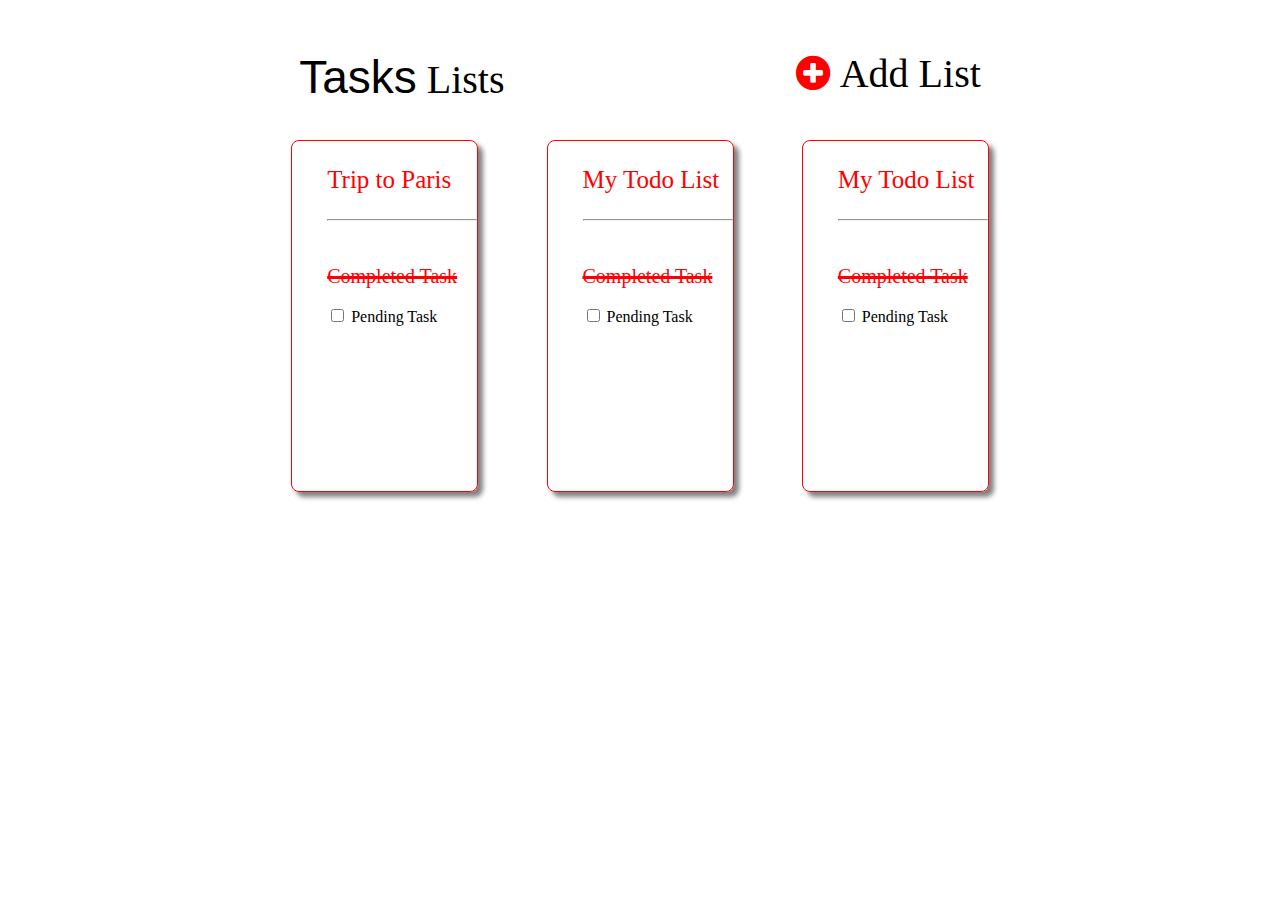
<file: index.html>
<!DOCTYPE html>
<html lang="en">
<head>
    <meta charset="UTF-8">
    <meta http-equiv="X-UA-Compatible" content="IE=edge">
    <meta name="viewport" content="width=device-width, initial-scale=1.0">
    <title>Document</title>
    <link rel="stylesheet" href="index_css.css">
    <link rel="stylesheet" href="https://cdnjs.cloudflare.com/ajax/libs/font-awesome/4.7.0/css/
font-awesome.min.css">
</head>
<body>
    <div class="line">
        <div class="line1"><span style="font-family: 'Abril Fatface', sans-serif;font-size: 46px">Tasks</span><span style="font-family: Cinzel, serif;"> Lists</span></div>
        <a href="./index2.html">
            <i class='fa fa-plus-circle' style="color: red;">
                <span style="color: black" class="add_list">Add List</span></i></a>
    </div>
    <br><br>
    <div class="parent">
        <div class="box box1">
            <a href="./index1.html" style="text-decoration:none;color: black;">
                <p class="options">Trip to Paris</p></a>
            <hr class="hr-rm">
            <br><br>
            <span class="del">Completed Task</span>
            <br><br>
            <input type="checkbox" name="name" value="Pending Task" class="task">
            <span class="rm">Pending Task</span>
        </div>
        <div class="box box2">
            <p class="options">My Todo List</p>
            <hr class="hr-rm">
            <br><br>
            <span class="del">Completed Task</span>
            <br><br>
            <input type="checkbox" name="name" value="Pending Task" class="task">
            <span class="rm">Pending Task</span>
        </div>
        <div class="box box3">
            <p class="options">My Todo List</p>
            <hr class="hr-rm">
            <br><br>
            <span class="del">Completed Task</span>
            <br><br>
            <input type="checkbox" name="name" value="Pending Task" class="task">
            <span class="rm">Pending Task</span>
        </div>
    </div>
</body>
</html>
</file>
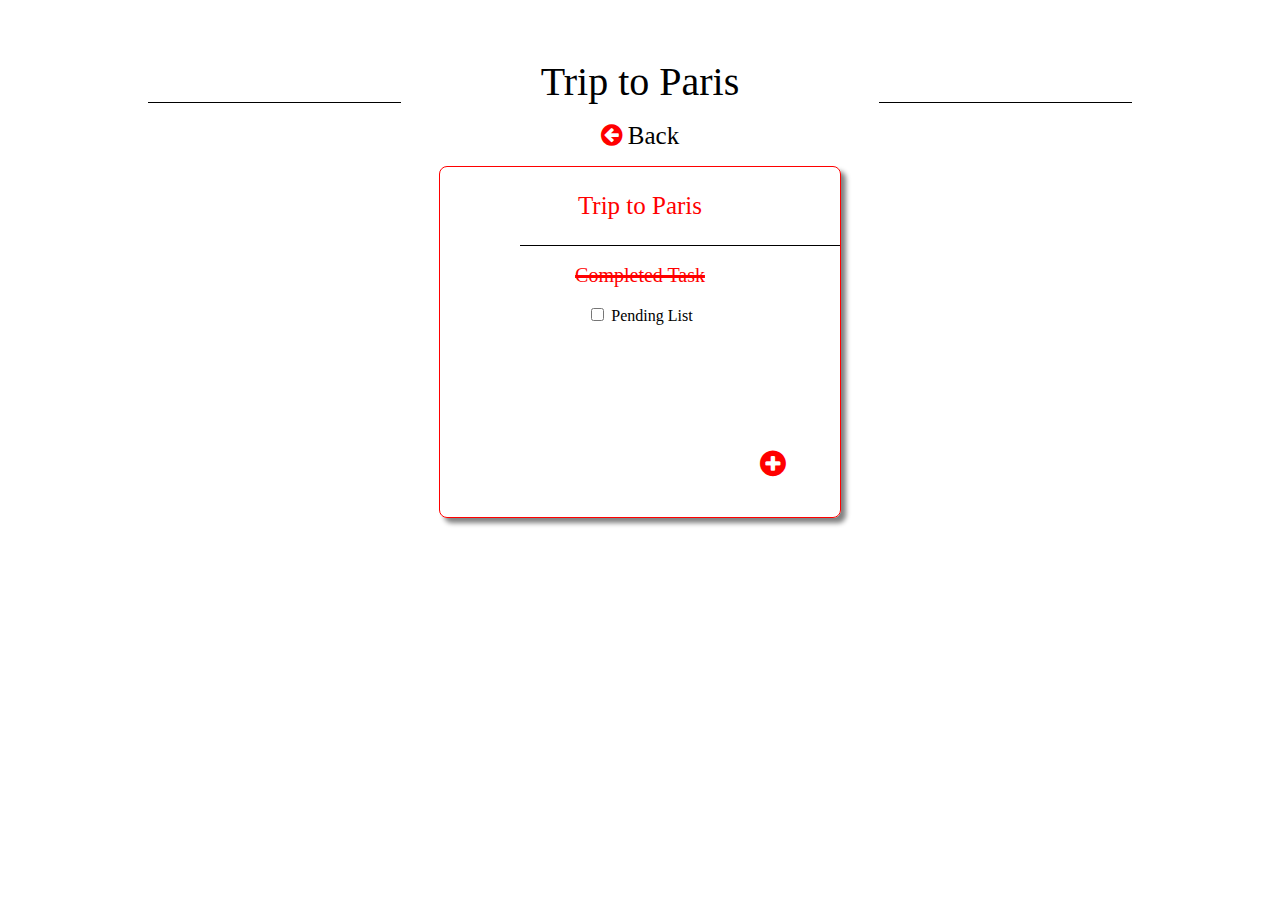
<file: index1.html>
<!DOCTYPE html>
<html lang="en">
<head>
    <meta charset="UTF-8">
    <meta http-equiv="X-UA-Compatible" content="IE=edge">
    <meta name="viewport" content="width=device-width, initial-scale=1.0">
    <title>Document</title>
    <link rel="stylesheet" href="index_css.css">
    <link rel="stylesheet" href="https://cdnjs.cloudflare.com/ajax/libs/font-awesome/4.7.0/css/
font-awesome.min.css">
</head>
<body class="pg2">
    <div class="head1">
        <div class="hr-line"></div>
        <div class="text">Trip to Paris</div>
        <div class="hr-line"></div>

    </div>
        <br>
        <a href="./index.html" class="back_sign">
            <i class='fa fa-arrow-circle-left' style="color: red;font-size: 25px;">
                <span style="color: black;font-size: 25px;">
                    <span class="back">Back</span>
            </span></i>
        </a>
        <br><br>
    <center>
    <div class="trip">
            <p class="options1">Trip to Paris</p>
            <div class="hr-line1"></div>
            <br>
            <div class="del1">Completed Task</div>
            <br>
            <div>
            <input type="checkbox" name="name" value="Pending Task">
            Pending List
        </div>
         <div class="add" ><a href="index3.html">  <i class='fa fa-plus-circle' style="color: red;"></i></a>
         </div>
    </div>
</center>
</body>
</html>
</file>
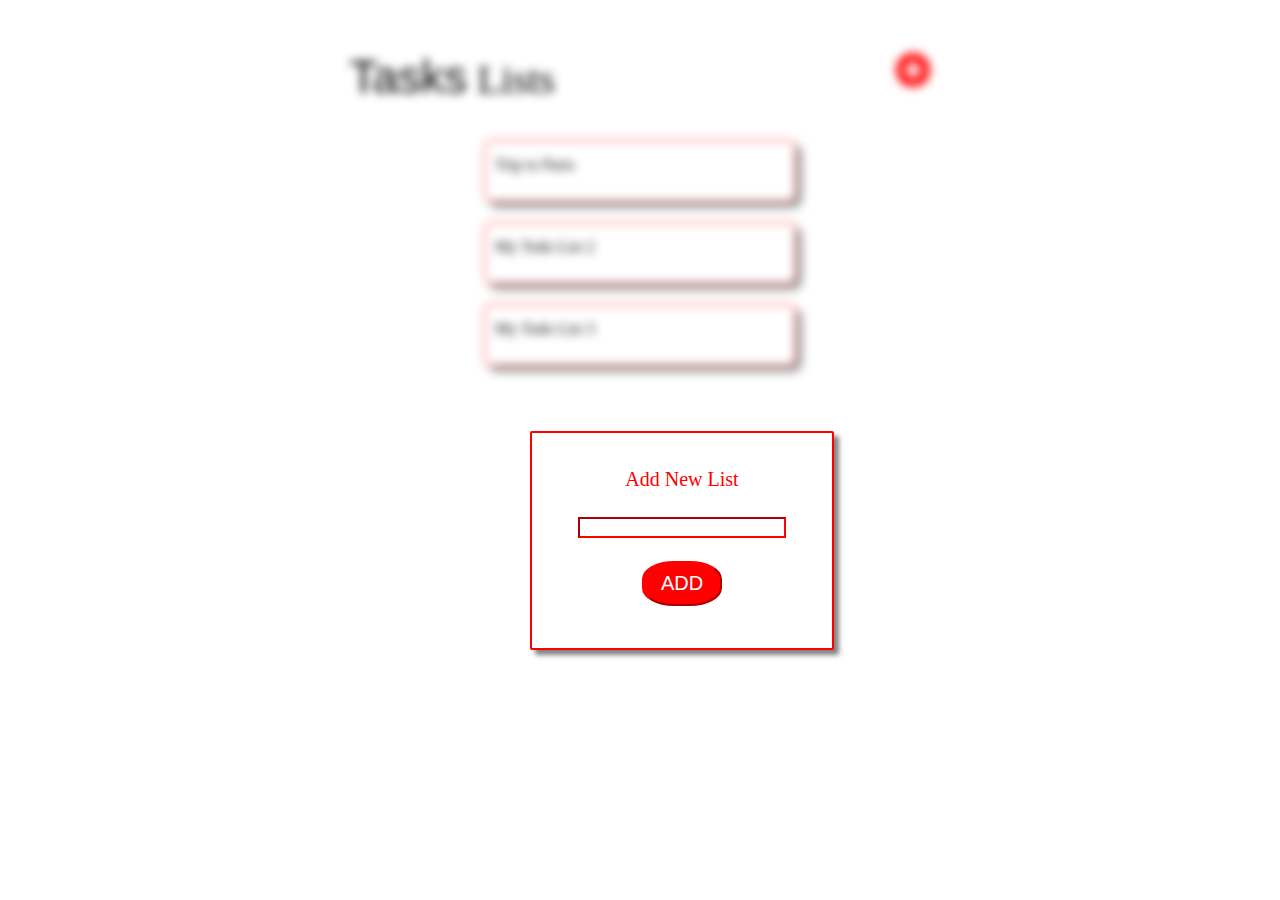
<file: index2.html>
<!DOCTYPE html>
<html lang="en">
<head>
    <meta charset="UTF-8">
    <meta http-equiv="X-UA-Compatible" content="IE=edge">
    <meta name="viewport" content="width=device-width, initial-scale=1.0">
    <title>Document</title>
    <link rel="stylesheet" href="index2_css.css">
    <link rel="stylesheet" href="https://cdnjs.cloudflare.com/ajax/libs/font-awesome/4.7.0/css/
font-awesome.min.css">
</head>
<body >
    <div class="container1">
        <div class="line">
            <div class="line1"><span style="font-family: 'Abril Fatface', sans-serif;font-size: 46px">Tasks</span><span style="font-family: Cinzel, serif;"> Lists</span></div>
            <i class='fa fa-plus-circle' style="color: red;"><span style="color: black"></span></i>
        </div>
        <br><br>
        <div class="parent">
            <div class="box box1">
                <span style="text-decoration:none;color: black;">Trip to Paris</a>
                </div>
        <div class="box box2">
            My Todo List 2
        </div> 
        <div class="box box3">
            My Todo List 3
        </div>
    </div>
        <div class="new-item" style="background-color: white;">
            Add New List
            <br><br>
            <input type="name" name="name" value="" style="border-color: red;width:200px; box-shadow:10px 20px px grey;">
            <br><br>
            <input type="submit" name="ADD" value="ADD" style="color:white; background-color: red; border-radius: 40%; border-color: red;width:80px;height: 25%;font-size: 20px;">
        </div>
</body>
</html>
</file>
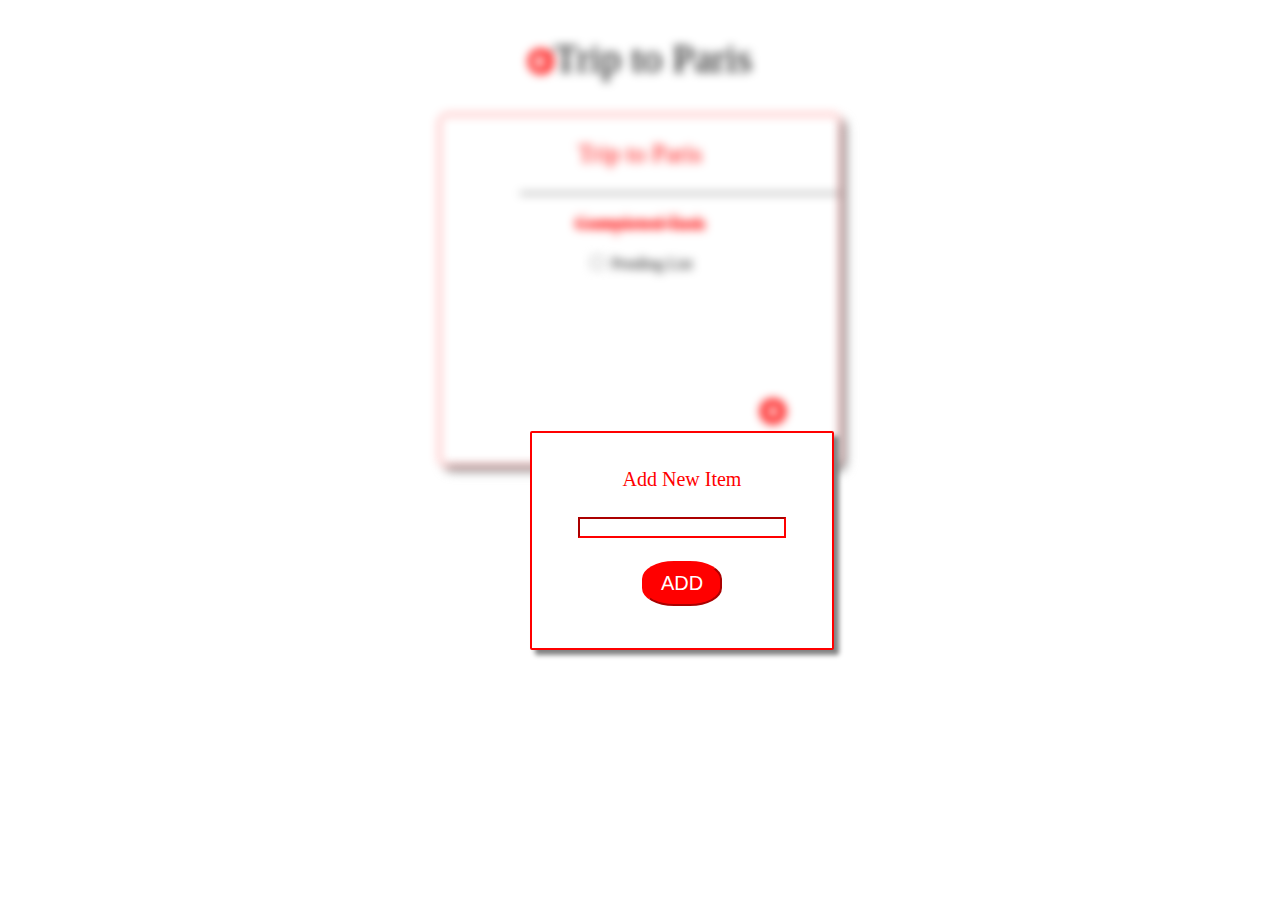
<file: index3.html>
<!DOCTYPE html>
<html lang="en">
<head>
    <meta charset="UTF-8">
    <meta http-equiv="X-UA-Compatible" content="IE=edge">
    <meta name="viewport" content="width=device-width, initial-scale=1.0">
    <title>Document</title>
    <link rel="stylesheet" href="index3_css.css">
    <link rel="stylesheet" href="https://cdnjs.cloudflare.com/ajax/libs/font-awesome/4.7.0/css/
font-awesome.min.css">
</head>
<body class="pg2">
    <div class="container">
    <a href="./index.html"><i class='fa fa-arrow-circle-left' style="color: red;font-size: 30px;"><span style="color: black;font-size: 40px;">Trip to Paris</span></i>
    </a>
    <br><br><br>
    <center>
        <div class="trip">
                <p class="options">Trip to Paris</p>
                <div class="hr-line1"></div>
                <br>
                <div class="del">Completed Task</div>
                <br>
                <div>
                <input type="checkbox" name="name" value="Pending Task">
                Pending List
            </div>
             <div class="add" ><a href="index2.html">  <i class='fa fa-plus-circle' style="color: red;"></i></a>
             </div>
        </div>
    </center>
</div>

    <div class="new-item" style="background-color: white;">
        Add New Item
        <br><br>
        <input type="name" name="name" value="" style="border-color: red;width:200px; box-shadow:10px 20px px grey;">
        <br><br>
        <input type="submit" name="ADD" value="ADD" style="color:white; background-color: red; border-radius: 40%; border-color: red;width:80px;height: 25%;font-size: 20px;">
    </div>
</body>
</html>
</file>
<file: index_css.css>
@media screen and (min-width:360px) and (max-width:640px){
    body{
        width: 100%;
    }
}
.line{
    display: flex;
    flex-direction: row;
    justify-content:space-evenly;
    margin-top: 50px;
    font-size: 40px;
}
.parent{
    display:flex;
    flex-direction: row;
    justify-content: space-evenly;

}
.box1{
    border: red solid 1px;
    border-radius: 8px;
    width: 150px;
    height:350px;
    padding-left: 35px;
    margin-left: 17%;
    box-shadow: 5px 5px 5px gray;
}
.box2{
    border: red solid 1px;
    border-radius: 8px;
    width: 150px;
    height:350px;
    padding-left: 35px;
    box-shadow: 5px 5px 5px grey;
}
.box3{
    border: red solid 1px;
    border-radius: 8px;
    width: 150px;
    height:350px;
    padding-left: 35px;
    margin-right: 17%;
    box-shadow: 5px 5px 5px grey;
}
.options{
    color: red;
    font-size: 25px;
}
.options1{
    color: red;
    font-size: 25px;
}
.del{
    text-decoration: line-through 3px;
    color: red;
    font-size: 20px;
    stroke-width: 50pt;
}
.del1{
    text-decoration: line-through 3px;
    color: red;
    font-size: 20px;
    stroke-width: 50pt;
}
@media screen and (min-width:360px) and (max-width:640px){
    .parent{
        display:flex;
        flex-direction: column;
        justify-content: left;
    }
} 
@media screen and (min-width:360px) and (max-width:640px){
    .box{
        border: red solid 1px;
        border-radius: 8px;
        width: 300px;
        height:50px;
        box-shadow: 5px 5px 5px gray;
        text-align: left;
        margin-bottom: 25px;
    }
}  
@media screen and (min-width:360px) and (max-width:640px){
    .box1{
        margin-left: 0px;
    }
} 
@media screen and (min-width:360px) and (max-width:640px){
    .del{
        display:none;
    }
} 
@media screen and (min-width:360px) and (max-width:640px){
    .task{
        display:none;
    }
}
@media screen and (min-width:360px) and (max-width:640px){
    .hr-rm{
        display:none;
    }
}
@media screen and (min-width:360px) and (max-width:640px){
    .rm{
        display:none;
    }
}
@media screen and (min-width:360px) and (max-width:640px){
    .add_list{
        display:none;
    }
}
@media screen and (min-width:360px) and (max-width:640px){
    .options{
        color: black;
        font-size: 16px;
        font-family:Arial, Helvetica, sans-serif;
    }
}
   
/*index2 file css*/
.pg2{
    text-align: center;
}
.head1{
    display: flex;
    flex-direction: row;
    justify-content: space-evenly;
}
.text{
    margin-top: 50px;
    font-size: 40px;
    position:relative;
    
}

.hr-line{
    width: 20%;
    margin:2px;
    position: relative;

    border-bottom: 1px solid #000;
}
@media screen and (min-width:360px) and (max-width:640px){
    .hr-line{
        display: none;
    }
}
.trip{
    position: relative;
    text-align: center;
    border: red solid 1px;
    border-radius: 8px;
    width: 400px;
    height:350px;
    box-shadow: 5px 5px 5px gray;

}
@media screen and (min-width:360px) and (max-width:640px){
    .trip{
        width:260px;
        height: 380px;
    }
}
.hr-line1{
    width: 80%;
    margin-left:20%;
    position: relative;
    border-bottom: 1px solid #000;
}

.add{
    position: absolute;
    text-align: center;
    font-size: 30px;
    top:280px;
    left:320px;
}
@media screen and (min-width:360px) and (max-width:640px){
    .add{
        position: absolute;
        left:200px;
        top:320px;
    }
}

@media screen and (min-width:360px) and (max-width:640px){
    .back{
        display: none;
    }
}
@media screen and (min-width:360px) and (max-width:640px){
    .back_sign{
        position: absolute;
        top:65px;
        left:50px;
        font-size: 35px;
    }
}
</file>
<file: index2_css.css>
.line{
    display: flex;
    flex-direction: row;
    justify-content:space-evenly;
    margin-top: 50px;
    font-size: 40px;
    filter:blur(5px);
}
.parent{
    display:flex;
    flex-direction: column;
    align-items: center;
    filter:blur(5px);
}
.box{
    border: red solid 1px;
    border-radius: 8px;
    width: 300px;
    height:45px;
    box-shadow: 5px 5px 5px gray;
    padding-left: 10px;
    padding-top: 15px;
    margin-bottom: 20px;
}

.container1{
    background-repeat: no-repeat;
    height: 500px;
    width: 100%;
}
.new-item{
    position: absolute;
    bottom:250px;
    left:530px;
    color: red;
    border: red solid 2px;
    border-radius: 2px;
    width:300px;
    height: 180px;
    text-align: center;
    padding-top: 35px;
    font-size: 20px;
    box-shadow: 5px 5px 5px gray;
}
@media screen and (min-width:360px) and (max-width:640px){
    .new-item{
        left:8%;
        margin-top:50px;
    }
}



@media screen and (min-width:360px) and (max-width:640px){
    .line{
        left:8%;
    }
}
</file>
<file: index3_css.css>
.pg2{
    text-align: center;
    top:100px;
}
.trip{
    position: relative;
    text-align: center;
    border: red solid 1px;
    border-radius: 8px;
    width: 400px;
    height:350px;
    box-shadow: 5px 5px 5px gray;
}
@media screen and (min-width:360px) and (max-width:640px){
    .trip{
        width:260px;
        height: 380px;
    }
}
.hr-line1{
    width: 80%;
    margin-left:20%;
    position: relative;
    border-bottom: 1px solid #000;
}
.options{
    color: red;
    font-size: 25px;
}

.add{
    position: absolute;
    text-align: center;
    font-size: 30px;
    top:280px;
    left:320px;
}
@media screen and (min-width:360px) and (max-width:640px){
    .add{
        position: absolute;
        left:200px;
        top:320px;
    }
}
.del{
    text-decoration: line-through 3px;
    color: red;
    font-size: 20px;
    stroke-width: 50pt;
}
.container{
    position: relative;
    background-repeat: no-repeat;
    height: 500px;
    width: 100%;
    top:30px;
    filter:blur(5px);
}
.new-item{
    position: absolute;
    bottom:250px;
    left:530px;
    color: red;
    border: red solid 2px;
    border-radius: 2px;
    width:300px;
    height: 180px;
    text-align: center;
    padding-top: 35px;
    font-size: 20px;
    box-shadow: 5px 5px 5px gray;
}
@media screen and (min-width:360px) and (max-width:640px){
    .new-item{
        left:8%;
        margin-top:50px;
    }
}
@media screen and (min-width:641px) and (max-width:640px){
    .new-item{
        left:8%;
        
    }
}
</file>
